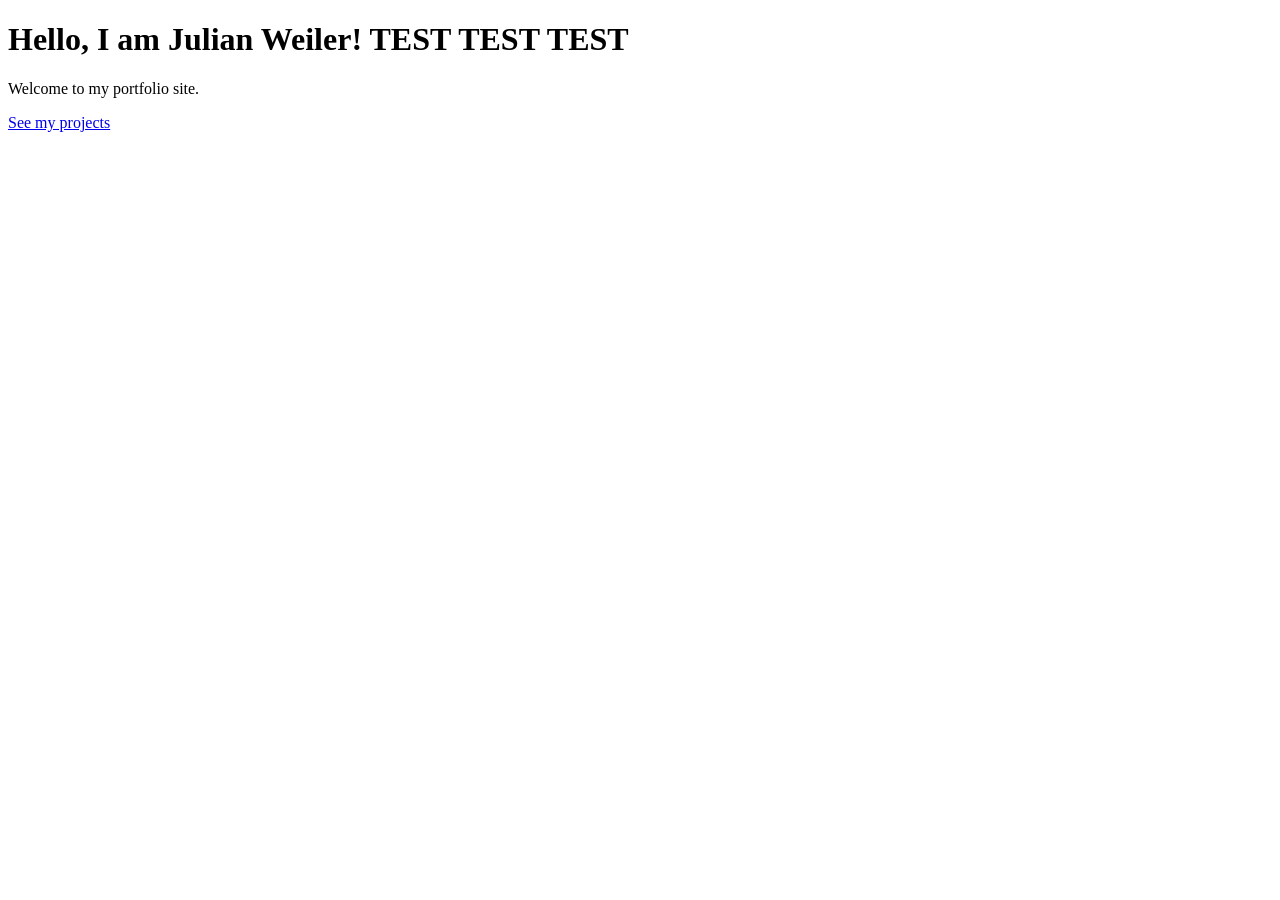
<file: index.html>
<!DOCTYPE html>
<html>
<head>
    <meta charset="UTF-8">
    <title>My Portfolio</title>
</head>
<body>
    <h1>Hello, I am Julian Weiler! TEST TEST TEST</h1>
    <p>Welcome to my portfolio site.</p>
    <a href="projects.html">See my projects</a>
</body>
</html>
</file>
